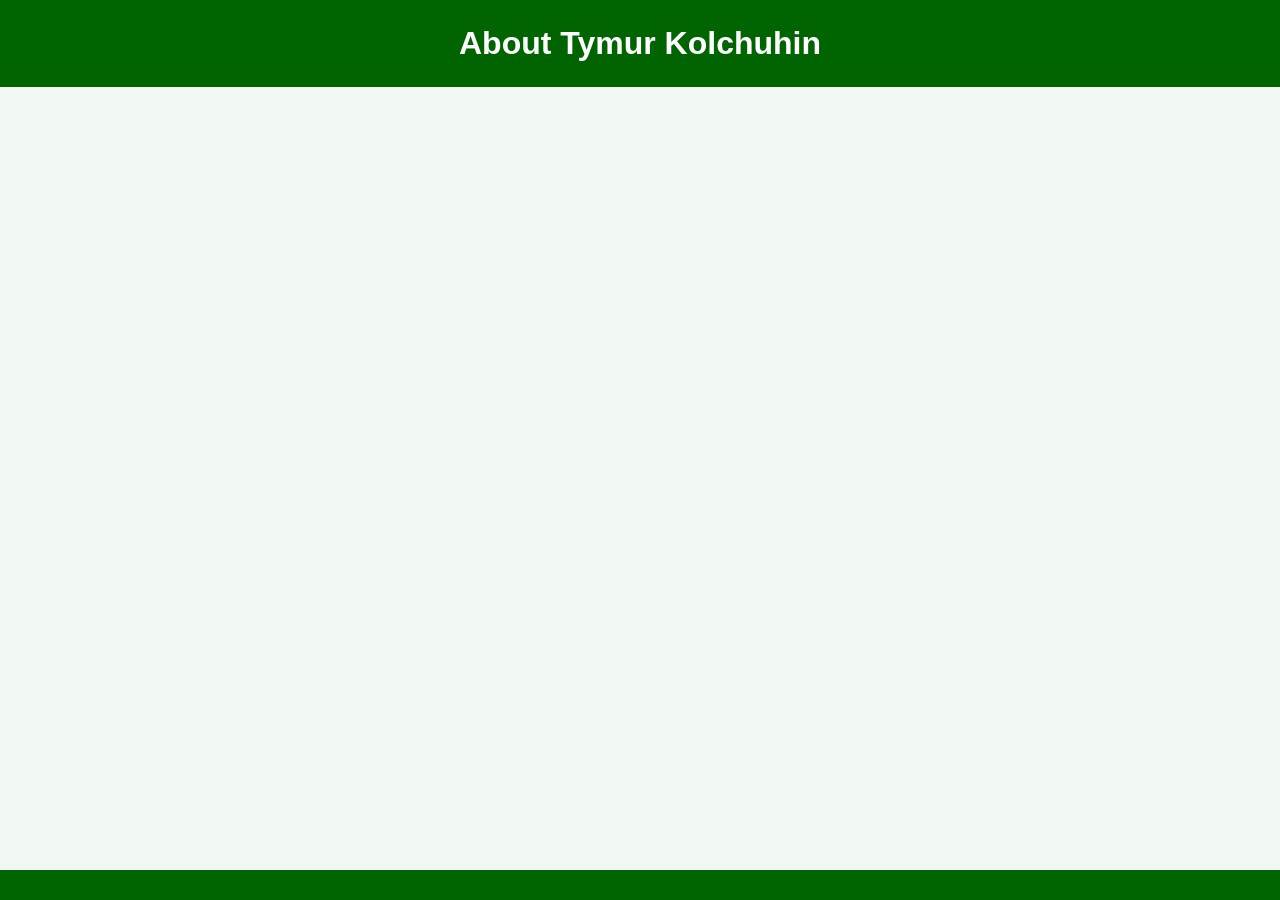
<file: about_.html>
<!DOCTYPE html>
<html>
    <head>
    <meta charset="UTF-8">
    <title>
     About tymur kolchuhin
    </title>
      <link rel="stylesheet" href="styles.css">
</head>
<body>
      <header>
<h1>About Tymur Kolchuhin</h1>
      </header>
      <main>

      </main>
      <footer>
       <!--info pour contakte avec moi--> 
      </footer>
</body>
</html>
</file>
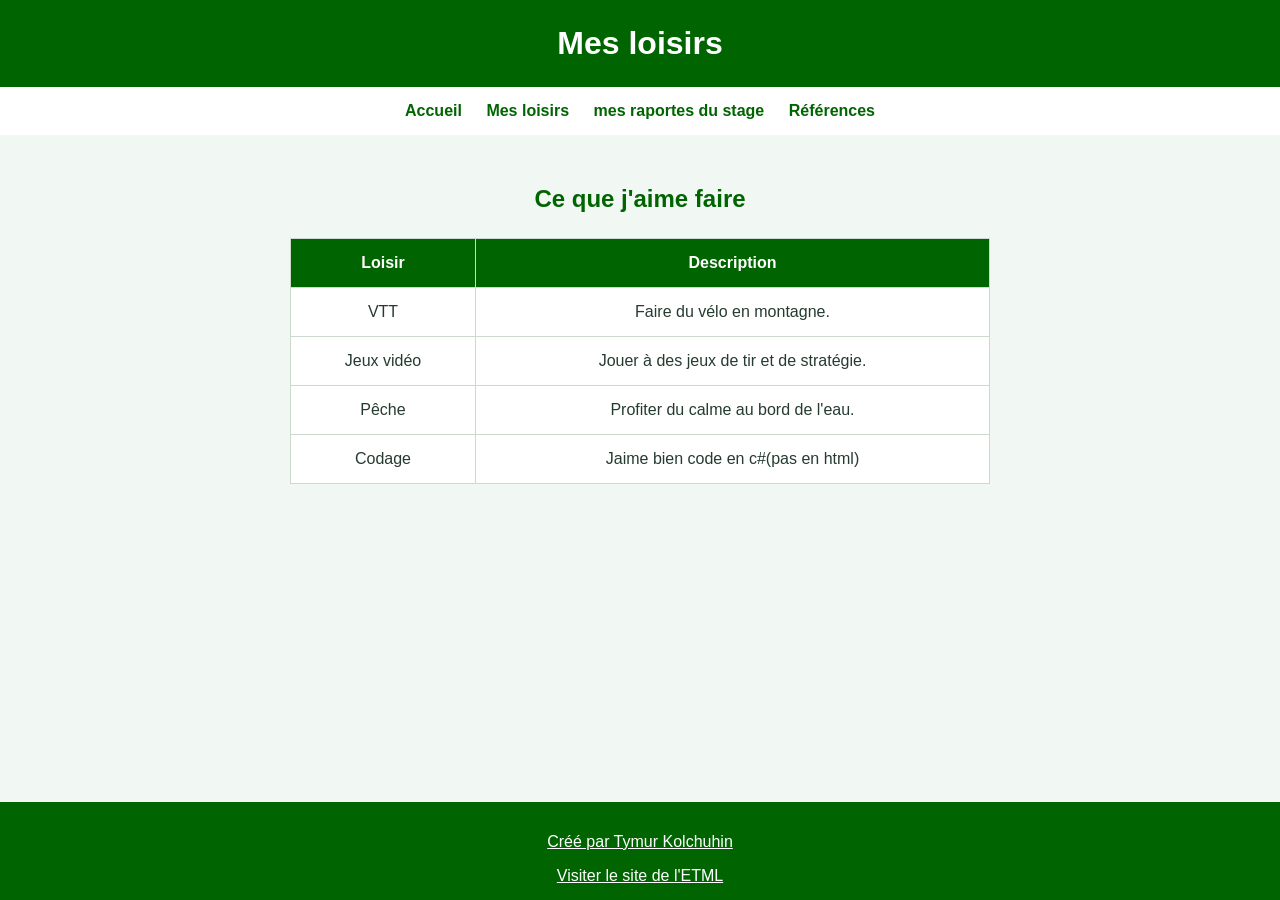
<file: loisirs.html>
<!DOCTYPE html>
<html lang="fr">
<head>
  <meta charset="UTF-8">
  <meta name="viewport" content="width=device-width, initial-scale=1.0">
  <title>Mes loisirs</title>
  <link rel="stylesheet" href="styles.css">
</head>
<body>
  <header>
    <h1>Mes loisirs</h1>
  </header>

  <nav>
    <a href="index.html">Accueil</a>
    <a href="loisirs.html">Mes loisirs</a>
    <a mes href="coment_je_venu_ici.html">mes raportes du stage</a>
    <a href="references.html">Références</a>
  </nav>

  <main>
    <h2>Ce que j'aime faire</h2>

    <table>
      <tr>
        <th>Loisir</th>
        <th>Description</th>
      </tr>
      <tr>
        <td>VTT</td>
        <td>Faire du vélo en montagne.</td>
      </tr>
      <tr>
        <td>Jeux vidéo</td>
        <td>Jouer à des jeux de tir et de stratégie.</td>
      </tr>
      <tr>
        <td>Pêche</td>
        <td>Profiter du calme au bord de l'eau.</td>
      </tr>
      <tr>
        <td>Codage</td>
       <td> Jaime bien code en c#(pas en html)</td>
      </tr>
    </table>
  </main>

  <footer>
    <a href="mailto:timur11385@gmail.com"><p>Créé par Tymur Kolchuhin</p></a>
    <a href="https://www.etml.ch/">Visiter le site de l'ETML</a>
  </footer>
</body>
</html>
</file>
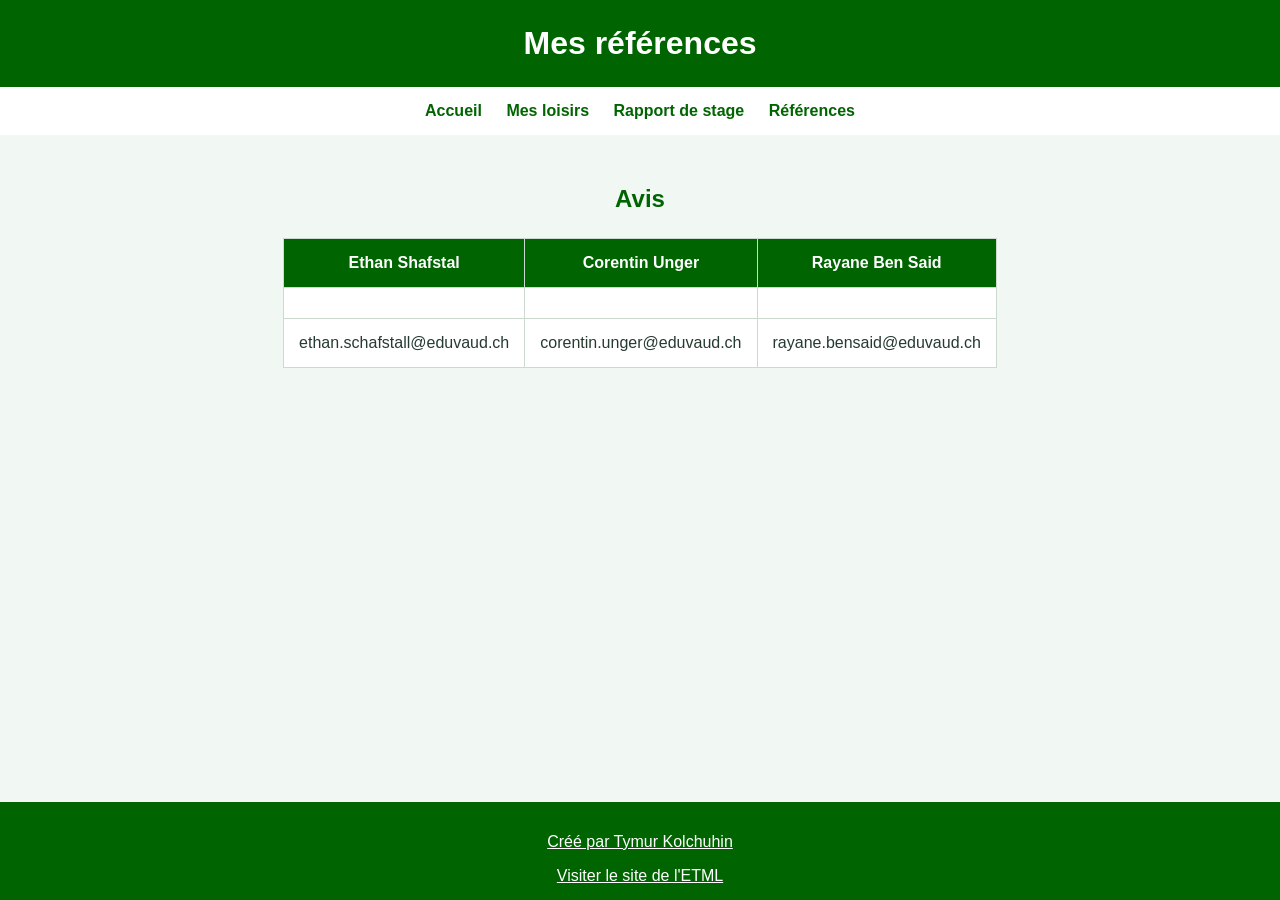
<file: references.html>
<!DOCTYPE html>
<html lang="fr">
<head>
  <meta charset="UTF-8">
  <meta name="viewport" content="width=device-width, initial-scale=1.0">
  <title>Mes références</title>
  <link rel="stylesheet" href="styles.css">
</head>
<body>
  <header>
    <h1>Mes références</h1>
  </header>

  <nav>
    <a href="index.html">Accueil</a>
    <a href="loisirs.html">Mes loisirs</a>
    <a href="coment_je_venu_ici.html">Rapport de stage</a>
    <a href="references.html">Références</a>
  </nav>

  <main>
 <h2>Avis</h2>
    <table>
      <tr>
        <th>Ethan Shafstal</th>
        <th>Corentin Unger</th>
        <th>Rayane Ben Said</th>
      </tr>
      <tr>
        <td></td>
        <td></td>
        <td></td>
      </tr>
      <tr>
        <td>ethan.schafstall@eduvaud.ch </td>
        <td>corentin.unger@eduvaud.ch</td>
        <td>rayane.bensaid@eduvaud.ch</td>
      </tr>
    </table>
  </main>

  <footer>
    <a href="mailto:timur11385@gmail.com"><p>Créé par Tymur Kolchuhin</p></a>
    <a href="https://www.etml.ch/">Visiter le site de l'ETML</a>
  </footer>
</body>
</html>
</file>
<file: styles.css>
body {
  min-height: 100vh;
  margin: 0;
  display: flex;
  flex-direction: column;
  font-family: Arial, sans-serif;
  background-color: #f1f8f4;
  color: #263b30;
  text-align: center;
}

header {
  padding: 25px;
  background-color: darkgreen;
  color: white;
}

h1 {
  margin: 0;
}

nav {
  padding: 15px;
  background-color: white;
}

nav a {
  margin: 10px;
  color: darkgreen;
  text-decoration: none;
  font-weight: bold;
}

nav a:hover {
  color: orange;
}

main {
  flex: 1;
  padding: 30px 15px;
}

h2 {
  color: darkgreen;
}

.bouton {
  display: inline-block;
  margin: 15px;
  padding: 12px 20px;
  border-radius: 8px;
  background-color: darkgreen;
  color: white;
  text-decoration: none;
}

.bouton:hover {
  background-color: orange;
}

table {
  width: 90%;
  max-width: 700px;
  margin: 25px auto;
  border-collapse: collapse;
  background-color: white;
}

th,
td {
  padding: 15px;
  border: 1px solid #cbd9cf;
}

th {
  background-color: darkgreen;
  color: white;
}

footer {
  padding: 15px;
  background-color: darkgreen;
  color: white;
}

footer a {
  color: white;
}
</file>
